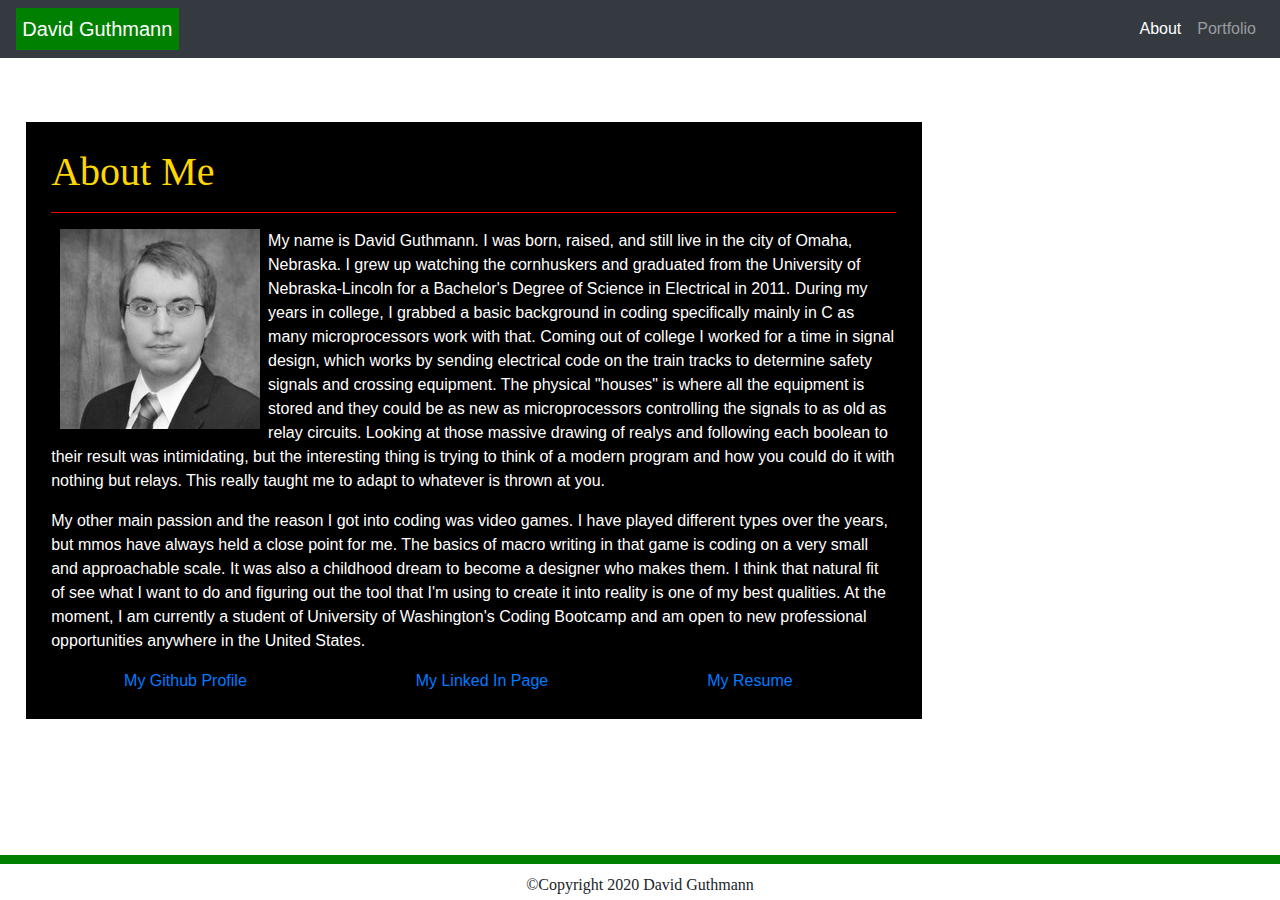
<file: index.html>
<!DOCTYPE html>
<html lang="en">

<head>
    <meta charset="UTF-8">
    <meta name="viewport" content="width=device-width, initial-scale=1.0">
    <title>About David Guthmann</title>
    <link rel="stylesheet" href="https://stackpath.bootstrapcdn.com/bootstrap/4.5.2/css/bootstrap.min.css"
        integrity="sha384-JcKb8q3iqJ61gNV9KGb8thSsNjpSL0n8PARn9HuZOnIxN0hoP+VmmDGMN5t9UJ0Z" crossorigin="anonymous">
    <link rel="stylesheet" href="style.css">
</head>

<body>
    <!-- Background image in body -->


    <!-- Todo: Add Navbar -->
    <!-- Name in Top Left -->
    <!-- Contact, portfolio, and about button in top right -->
    <!-- In smaller screens links will change to hamburger -->
    <nav class="navbar sticky-top navbar-expand-lg navbar-dark bg-dark">
        <a class="navbar-brand" href="#">David Guthmann</a>
        <button class="navbar-toggler" type="button" data-toggle="collapse" data-target="#navbarSupportedContent"
            aria-controls="navbarSupportedContent" aria-expanded="false" aria-label="Toggle navigation">
            <span class="navbar-toggler-icon"></span>
        </button>

        <div class="collapse navbar-collapse" id="navbarSupportedContent">
            <ul class="navbar-nav ml-auto">
                <li class="nav-item active">
                    <a class="nav-link" href="index.html">About<span class="sr-only">(current)</span></a>
                </li>
                <li class="nav-item">
                    <a class="nav-link" href="portfolio.html">Portfolio</a>
                </li>
            </ul>

        </div>
    </nav>



    <!-- Add Container element -->
    <!-- About Me Heading with a line break Row 1 -->
    <!-- Picture in Top Left (Absolute) of Row 2 -->
    <!-- Paragraph Wrapped around image in same row -->
    <!-- second paragraph in row 3 -->
    <!-- Container adjusts to vw -->

    <section class="container">
        <div class="row">
            <div class="col-md-12">
                <h1 class="section-header">About Me</h1>
                <hr>
            </div>
        </div>
        <div class="row">
            <div class="col-md-12">
                <img src="images/dguthmann.jpg" alt="David Guthmann" align="Left"
                    style="margin: 0% 1% 1% 1%">
                <p>
                    My name is David Guthmann.  I was born, raised, and still live in the city of Omaha, Nebraska.  I grew up watching the cornhuskers and graduated from the University of Nebraska-Lincoln for a Bachelor's Degree of Science in Electrical in 2011.  During my years in college, I grabbed a basic background in coding specifically mainly in C as many microprocessors work with that.  Coming out of college I worked for a time in signal design, which works by sending electrical code on the train tracks to determine safety signals and crossing equipment.  The physical "houses" is where all the equipment is stored and they could be as new as microprocessors controlling the signals to as old as relay circuits.  Looking at those massive drawing of realys and following each boolean to their result was intimidating, but the interesting thing is trying to think of a modern program and how you could do it with nothing but relays.  This really taught me to adapt to whatever is thrown at you.  
                </p>
            </div>
        </div>

        <div class="row">
            <div class="col-md-12">
                <p>
                    My other main passion and the reason I got into coding was video games.  I have played different types over the years, but mmos have always held a close point for me.  The basics of macro writing in that game is coding on a very small and approachable scale.  It was also a childhood dream to become a designer who makes them.  I think that natural fit of see what I want to do and figuring out the tool that I'm using to create it into reality is one of my best qualities.  At the moment, I am currently a student of University of Washington's Coding Bootcamp and am open to new professional opportunities anywhere in the United States.
                </p>
            </div>
        </div>
        <div class="row">
            <div class="col-md-1"></div>
            <div class="col-md-4">
                <a href="https://github.com/Dguthmann" target="_blank">My Github Profile</a>
            </div>
            <div class="col-md-4">
                <a href="https://www.linkedin.com/in/david-guthmann-2351b838/" target="_blank">My Linked In Page</a>
            </div>
            <div class="col-md-3">
                <a href="other/DavidGuthmann-Resume.pdf" target="_blank">My Resume</a>
            </div>
        </div>



    </section>


    <!-- Add a footer to bottom of page with border on the top and copyright text and logo  -->
    <footer>&#169Copyright 2020 David Guthmann</footer>

    <script src="https://code.jquery.com/jquery-3.5.1.slim.min.js"
        integrity="sha384-DfXdz2htPH0lsSSs5nCTpuj/zy4C+OGpamoFVy38MVBnE+IbbVYUew+OrCXaRkfj"
        crossorigin="anonymous"></script>
    <script src="https://cdn.jsdelivr.net/npm/popper.js@1.16.1/dist/umd/popper.min.js"
        integrity="sha384-9/reFTGAW83EW2RDu2S0VKaIzap3H66lZH81PoYlFhbGU+6BZp6G7niu735Sk7lN"
        crossorigin="anonymous"></script>
    <script src="https://stackpath.bootstrapcdn.com/bootstrap/4.5.2/js/bootstrap.min.js"
        integrity="sha384-B4gt1jrGC7Jh4AgTPSdUtOBvfO8shuf57BaghqFfPlYxofvL8/KUEfYiJOMMV+rV"
        crossorigin="anonymous"></script>
</body>

</html>
</file>
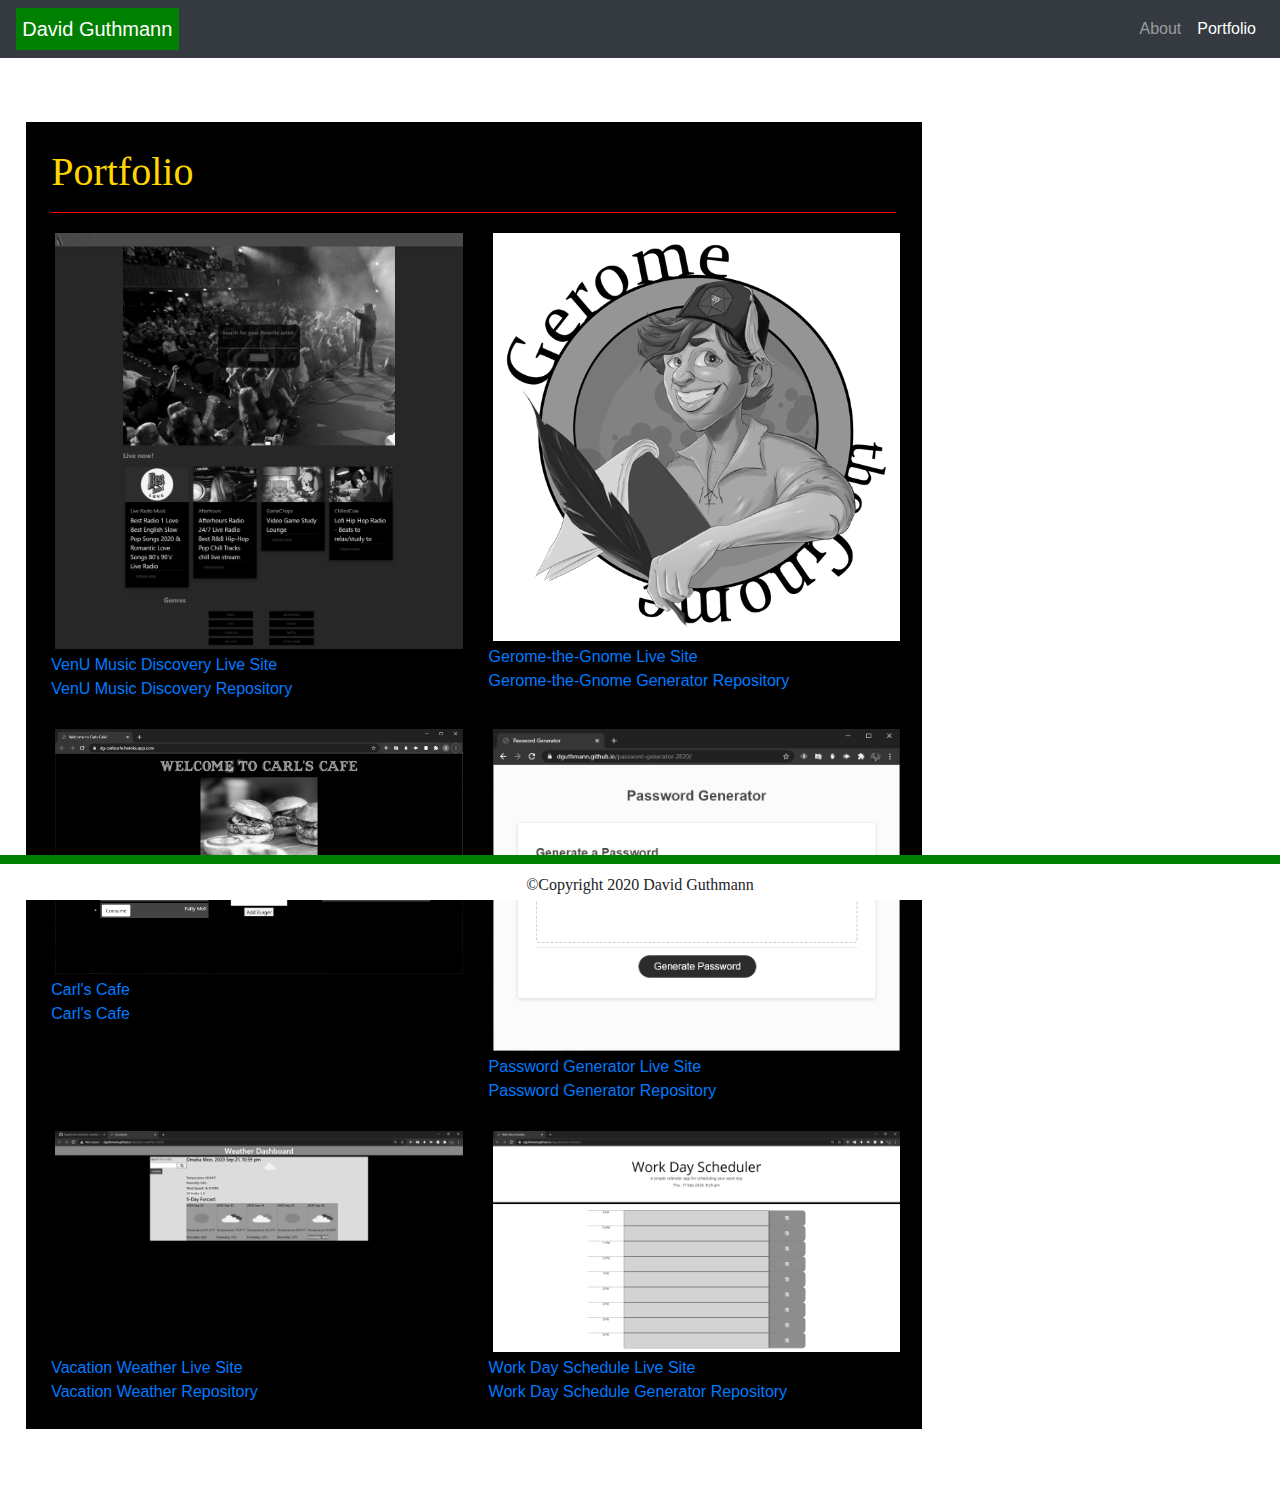
<file: portfolio.html>
<!DOCTYPE html>
<html lang="en">

<head>
    <meta charset="UTF-8">
    <meta name="viewport" content="width=device-width, initial-scale=1.0">
    <title>Work Portfolio of David Guthmann</title>
    <link rel="stylesheet" href="https://stackpath.bootstrapcdn.com/bootstrap/4.5.2/css/bootstrap.min.css"
        integrity="sha384-JcKb8q3iqJ61gNV9KGb8thSsNjpSL0n8PARn9HuZOnIxN0hoP+VmmDGMN5t9UJ0Z" crossorigin="anonymous">
    <link rel="stylesheet" href="style.css">
</head>

<body>
    <!-- Background image in body -->


    <!-- Copy Nav Bar from Index Change bolding from About to Portfolio -->
    <nav class="navbar sticky-top navbar-expand-lg navbar-dark bg-dark">
        <a class="navbar-brand" href="#">David Guthmann</a>
        <button class="navbar-toggler" type="button" data-toggle="collapse" data-target="#navbarSupportedContent"
            aria-controls="navbarSupportedContent" aria-expanded="false" aria-label="Toggle navigation">
            <span class="navbar-toggler-icon"></span>
        </button>

        <div class="collapse navbar-collapse" id="navbarSupportedContent">
            <ul class="navbar-nav ml-auto">
                <li class="nav-item ">
                    <a class="nav-link" href="index.html">About</a>
                </li>
                <li class="nav-item active">
                    <a class="nav-link" href="portfolio.html">Portfolio<span class="sr-only">(current)</span></a>
                </li>
            </ul>

        </div>
    </nav>


    <!-- Article Block -->
    <!-- Heading Portfolio with line break Row 1 -->
    <!-- 5 images in a 3x2  with a scaling to  -->
    <!-- Container adjusts to vw -->

    <section class="container">
        <div class="row">
            <div class="col-md-12">
                <h1 class="section-header">Portfolio</h1>
                <hr>
            </div>
        </div>
        <div class="row">
            <div class="col-md-6 repo1">
                <img src="images/venuss.png" class="img-responsive" alt="Project 1" width="100%" style="margin: 1% 1% 1% 1%">                
                <a class="porttext" href="https://ajm5099.github.io/Music-Discovery/" target="_blank">VenU Music Discovery Live Site</a> <br>
                <a class="porttext" href="https://github.com/ajm5099/Music-Discovery" target="_blank">VenU Music Discovery Repository</a>
            </div>
            <div class="col-md-6 repo2">
                <img src="images/gerome-logo_readme.png" class="img-responsive" alt="Project 2" width="100%" style="margin: 1% 1% 1% 1%">                
                <a class="porttext" href="https://gerome-the-gnome.herokuapp.com/" target="_blank">Gerome-the-Gnome Live Site</a> <br>
                <a class="porttext" href="https://github.com/insideseanshead/gerome-the-gnome" target="_blank">Gerome-the-Gnome Generator Repository</a>
            </div>
        </div>
        <br>
        <div class="row">
            <div class="col-md-6 repo3">
                <img src="images/screenshotcarls.png" class="img-responsive" alt="Project 5" width="100%" style="margin: 1% 1% 1% 1%">                
                <a class="porttext" href="https://github.com/Dguthmann/Carls-cafe" target="_blank">Carl's Cafe</a> <br>
                <a class="porttext" href="https://dg-carlscafe.herokuapp.com/" target="_blank">Carl's Cafe</a>
            </div>
            <div class="col-md-6 repo4">
                <img src="images/pwgss.png" class="img-responsive" alt="Project 4" width="100%" style="margin: 1% 1% 1% 1%">                
                <a class="porttext" href="https://dguthmann.github.io/password-generator-2020/" target="_blank">Password Generator Live Site</a> <br>
                <a class="porttext" href="https://github.com/Dguthmann/password-generator-2020" target="_blank">Password Generator Repository</a>
            </div>
        </div>
        <br>
        <div class="row">
            <div class="col-md-6 repo5">
                <img src="images/vacass.png" class="img-responsive" alt="Project 3" width="100%" style="margin: 1% 1% 1% 1%">                
                <a class="porttext" href="https://dguthmann.github.io/Vacation-weather-2020/" target="_blank">Vacation Weather Live Site</a> <br>
                <a class="porttext" href="https://github.com/Dguthmann/Vacation-weather-2020" target="_blank">Vacation Weather Repository</a>
            </div>
            <div class="col-md-6 repo6">
                <img src="images/workscss.png" class="img-responsive" alt="Project 2" width="100%" style="margin: 1% 1% 1% 1%">                
                <a class="porttext" href="https://dguthmann.github.io/day-planner-moment/" target="_blank">Work Day Schedule Live Site</a> <br>
                <a class="porttext" href="https://github.com/Dguthmann/day-planner-moment" target="_blank">Work Day Schedule Generator Repository</a>
            </div>
        </div>


    </section>


    <!-- Add a footer to bottom of page with border on the top and copyright text and logo  -->
    <footer>&#169Copyright 2020 David Guthmann</footer>

    <script src="https://code.jquery.com/jquery-3.5.1.slim.min.js"
        integrity="sha384-DfXdz2htPH0lsSSs5nCTpuj/zy4C+OGpamoFVy38MVBnE+IbbVYUew+OrCXaRkfj"
        crossorigin="anonymous"></script>
    <script src="https://cdn.jsdelivr.net/npm/popper.js@1.16.1/dist/umd/popper.min.js"
        integrity="sha384-9/reFTGAW83EW2RDu2S0VKaIzap3H66lZH81PoYlFhbGU+6BZp6G7niu735Sk7lN"
        crossorigin="anonymous"></script>
    <script src="https://stackpath.bootstrapcdn.com/bootstrap/4.5.2/js/bootstrap.min.js"
        integrity="sha384-B4gt1jrGC7Jh4AgTPSdUtOBvfO8shuf57BaghqFfPlYxofvL8/KUEfYiJOMMV+rV"
        crossorigin="anonymous"></script>
</body>

</html>
</file>
<file: style.css>
/* Apply basic background image to all sites */

body{
    position: relative;
    background: url("https://image.freepik.com/free-photo/cheese-assortment-with-copy-space_23-2148432599.jpg");
    background-size: cover;
}

/* content block red line */

hr{
    border-color: red;
}

/* adding on hover effect to change to coloured when hovered */
img{
    filter: grayscale();
}

img:hover{
    filter:none;
}

/* footer setting to bind it to bot of page, and some formatting */

footer {
    height: 5%;
    width: 100%;
    border-top: 1vh solid green;
    background-color: white;
    /* border-bottom: 1vw solid white;    */
    padding: 1vh 1vw 1vh 1vw;
    clear: both;
    font-family: 'Times New Roman', Times, serif;
    text-align: center;
    position: fixed;
    bottom: 0;
}


.navbar-brand{
    padding: 0.5%;
    background-color: green   
}

.container{
    background-color: black;
    color: white;
    width: 70vw;
    padding: 2%;
    margin: 5% 28% 5% 2%;
}


.section-header{
    font-family: 'Times New Roman', Times, serif;
    color: gold;
}

.content{
    float: none;
    width: 100%;
}


/* scaling to allow for better mobile look*/

@media screen and (max-width:700px){

    .container{
        width: 90vw;
        margin: 0 auto;
    }

}
</file>
